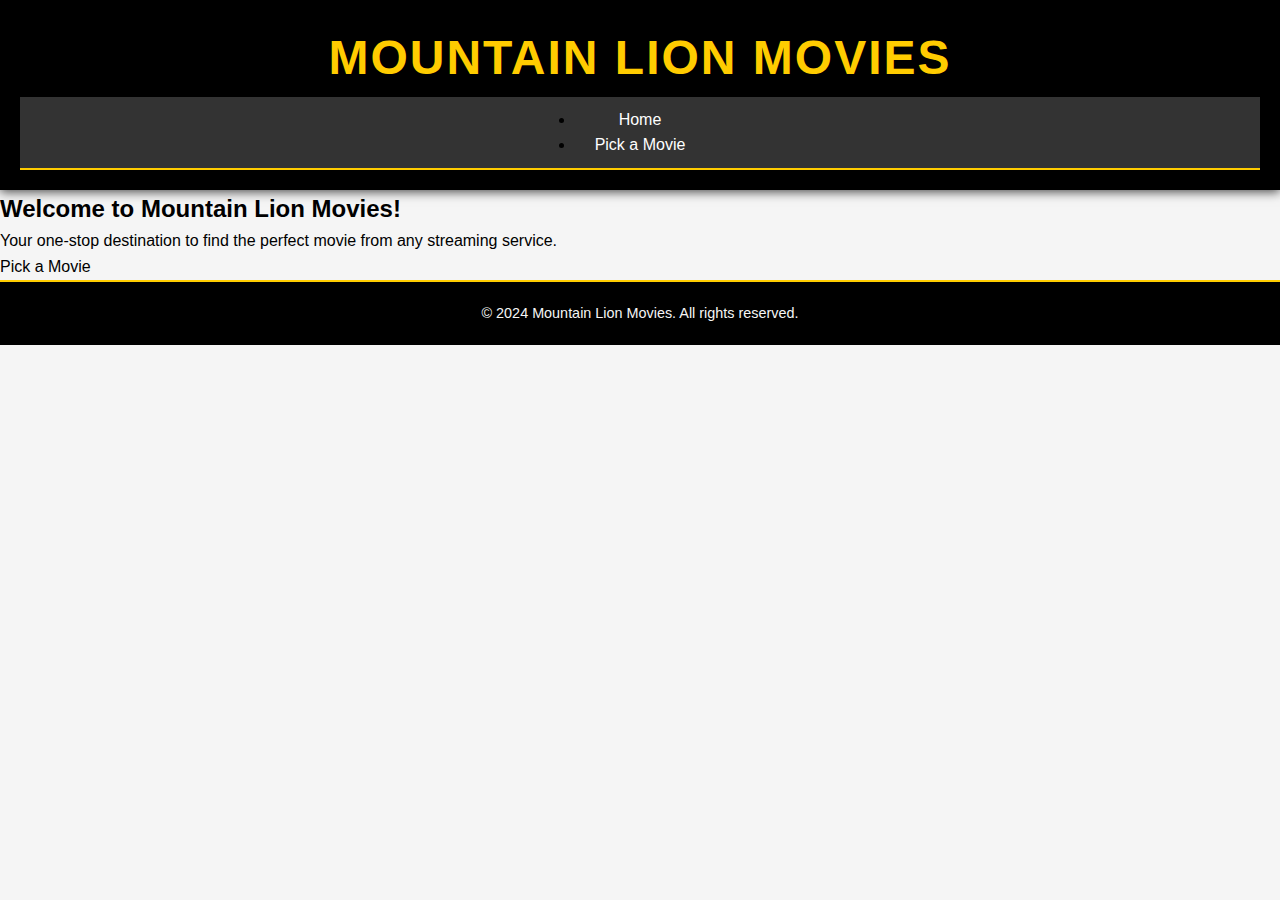
<file: group3Project/group3Project/Templates/t1.html>
<!DOCTYPE html>
<html lang="en">
  <head>
    <meta charset="UTF-8" />
    <meta name="viewport" content="width=device-width, initial-scale=1.0" />
    <title>Mountain Lion Movies</title>
    <link rel="stylesheet" href="styles.css" />
  </head>
  <body>
    <header>
      <h1>Mountain Lion Movies</h1>
      <nav>
        <ul>
          <li>
            <a href="index.html">Home</a>
          </li>
          <li>
            <a href="movies.html">Pick a Movie</a>
          </li>
        </ul>
      </nav>
    </header>

    <main>
      <h2>Welcome to Mountain Lion Movies!</h2>
      <p>Your one-stop destination to find the perfect movie from any streaming service.</p>
      <a href="movies.html" class="btn">Pick a Movie</a>
    </main>

    <footer>
      <p>&copy; 2024 Mountain Lion Movies. All rights reserved.</p>
    </footer>
  </body>
</html>
</file>
<file: group3Project/group3Project/Templates/styles.css>
/* Global Styles */
* {
    margin: 0;
    padding: 0;
    box-sizing: border-box;
    font-family: 'Arial', sans-serif;
}

body {
    background-color: #f5f5f5; /* Light Grey */
    color: #000000; /* Black */
    line-height: 1.6;
}

a {
    text-decoration: none;
    color: inherit;
}

img {
    max-width: 100%;
    height: auto;
}

/* Header */
header {
    background-color: #000000; /* Black */
    padding: 20px;
    text-align: center;
    box-shadow: 0 2px 10px rgba(0, 0, 0, 0.7);
}

header h1 {
    color: #ffcc00; /* UCCS Gold */
    font-size: 3rem;
    text-transform: uppercase;
    letter-spacing: 2px;
}

/* Navigation */
nav {
    display: flex;
    justify-content: center;
    gap: 20px;
    background-color: #333333; /* Dark Grey */
    padding: 10px;
    border-bottom: 2px solid #ffcc00; /* UCCS Gold */
}

nav a {
    color: #ffffff; /* White */
    padding: 10px 20px;
    border-radius: 5px;
    transition: background-color 0.3s ease;
}

nav a:hover {
    background-color: #ffcc00; /* Gold Hover */
    color: #000000; /* Black */
}

/* Movie Cards */
.movie-container {
    display: flex;
    flex-wrap: wrap;
    justify-content: space-around;
    padding: 20px;
}

.movie-card {
    background-color: #333333; /* Dark Grey */
    width: 250px;
    margin: 15px;
    border-radius: 10px;
    overflow: hidden;
    box-shadow: 0 4px 8px rgba(0, 0, 0, 0.3);
    transition: transform 0.3s ease, box-shadow 0.3s ease;
}

.movie-card:hover {
    transform: scale(1.05);
    box-shadow: 0 8px 16px rgba(0, 0, 0, 0.5);
}

.movie-card img {
    width: 100%;
    border-bottom: 2px solid #ffcc00; /* UCCS Gold */
}

.movie-card-content {
    padding: 15px;
}

.movie-card-title {
    font-size: 1.5rem;
    color: #ffcc00; /* UCCS Gold */
    margin-bottom: 10px;
}

.movie-card-description {
    font-size: 0.9rem;
    color: #cccccc; /* Light Grey */
    line-height: 1.4;
}

.movie-card-rating {
    margin-top: 10px;
    font-size: 1.1rem;
    color: #ffffff; /* White */
}

/* Buttons */
.button {
    display: inline-block;
    background-color: #ffcc00; /* UCCS Gold */
    color: #000000; /* Black */
    padding: 10px 20px;
    border-radius: 5px;
    font-size: 1rem;
    transition: background-color 0.3s ease, transform 0.3s ease;
    cursor: pointer;
    margin-top: 15px;
    text-align: center;
}

.button:hover {
    background-color: #ffffff; /* White Hover */
    transform: translateY(-2px);
}

/* Footer */
footer {
    background-color: #000000; /* Black */
    padding: 20px;
    text-align: center;
    color: #f5f5f5; /* Light Grey */
    border-top: 2px solid #ffcc00; /* UCCS Gold */
}

footer p {
    font-size: 0.9rem;
}

/* Search Bar */
.search-bar {
    margin: 20px auto;
    max-width: 600px;
    display: flex;
    align-items: center;
    justify-content: center;
    padding: 5px;
    border-radius: 50px;
    background-color: #333333; /* Dark Grey */
    box-shadow: 0 2px 8px rgba(0, 0, 0, 0.3);
}

.search-bar input {
    border: none;
    padding: 10px 20px;
    width: 100%;
    border-radius: 50px 0 0 50px;
    background-color: #1b1b1b; /* Darker Grey */
    color: #f5f5f5; /* Light Grey */
    font-size: 1rem;
}

.search-bar button {
    padding: 10px 20px;
    border-radius: 0 50px 50px 0;
    background-color: #ffcc00; /* UCCS Gold */
    border: none;
    color: #000000; /* Black */
    font-size: 1rem;
    cursor: pointer;
    transition: background-color 0.3s ease;
}

.search-bar button:hover {
    background-color: #ffffff; /* White Hover */
}

/* Pagination */
.pagination {
    display: flex;
    justify-content: center;
    margin: 20px;
}

.pagination a {
    padding: 10px 15px;
    margin: 0 5px;
    background-color: #333333; /* Dark Grey */
    border-radius: 5px;
    color: #f5f5f5; /* Light Grey */
    transition: background-color 0.3s ease;
}

.pagination a:hover {
    background-color: #ffcc00; /* UCCS Gold */
    color: #000000; /* Black */
}

/* Responsive Design */
@media only screen and (max-width: 768px) {
    .movie-container {
        flex-direction: column;
        align-items: center;
    }

    header h1 {
        font-size: 2rem;
    }

    .movie-card {
        width: 100%;
        margin: 15px 0;
    }

    nav {
        flex-direction: column;
    }
}

@media only screen and (max-width: 480px) {
    header h1 {
        font-size: 1.5rem;
    }

    .button {
        padding: 8px 16px;
        font-size: 0.9rem;
    }

    .search-bar {
        max-width: 100%;
        padding: 10px;
    }

    nav a {
        padding: 8px 15px;
    }
}
</file>
